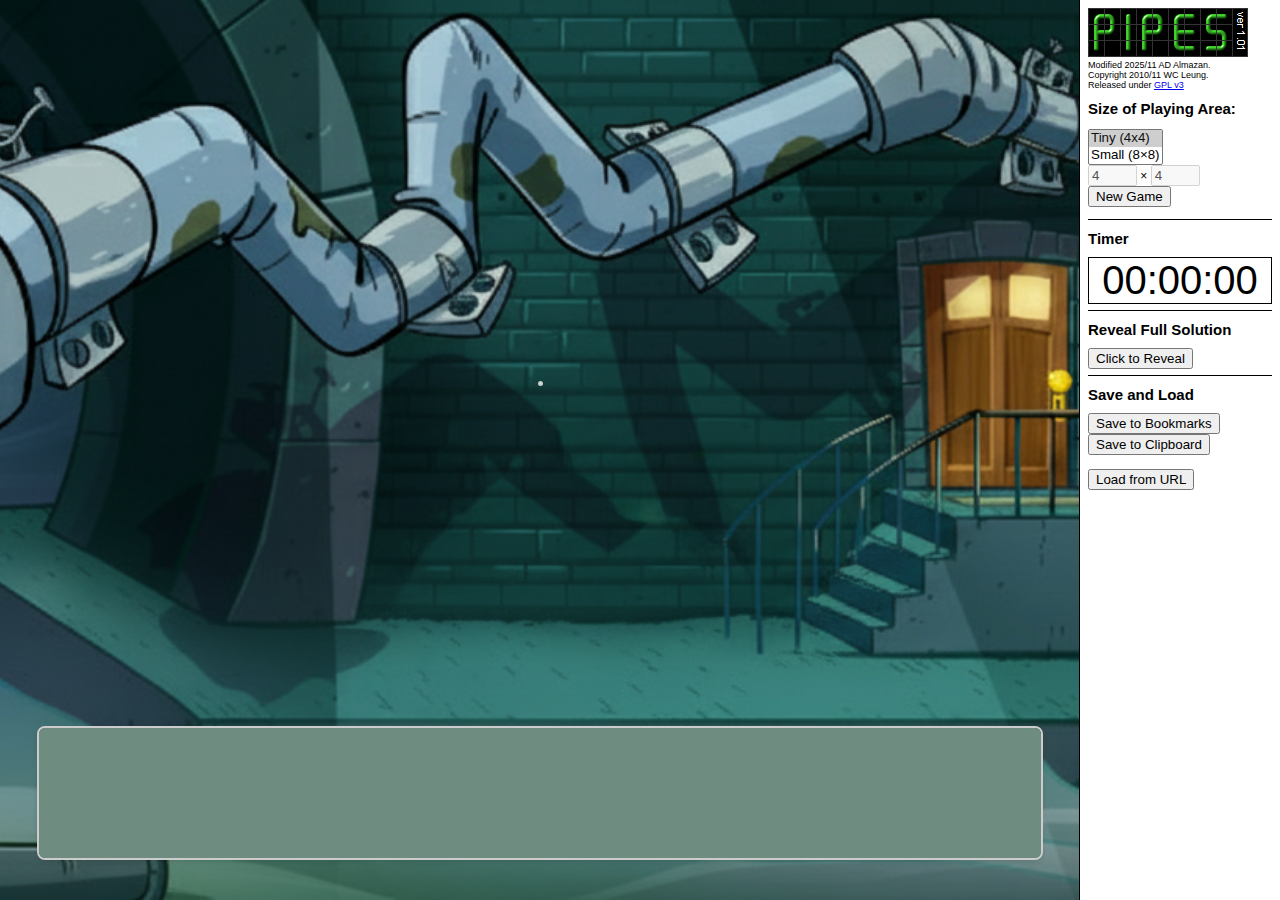
<file: index.html>
<!DOCTYPE html 
     PUBLIC "-//W3C//DTD XHTML 1.0 Strict//EN"
     "http://www.w3.org/TR/xhtml1/DTD/xhtml1-strict.dtd">
<html xmlns="http://www.w3.org/1999/xhtml" xml:lang="en" lang="en">
    <head>
        <meta http-equiv="content-type" content="text/html; charset=utf-8" />
        <title>Pipes</title>
        <script type="text/javascript" src="scripts/game.js"></script>
        <script type="text/javascript" src="scripts/board.js"></script>
        <script type="text/javascript" src="scripts/timer.js"></script>
        <script type="text/javascript" src="scripts/control.js"></script>
        <script type="text/javascript" src="scripts/io.js"></script>
        <script type="text/javascript" src="scripts/pipes.js"></script>
        
        <style type="text/css">
            .t{}
        </style>
        <link rel="icon" type="image/x-icon" href="https://ausdotsn50.github.io/linking-alzar-pipes/images/icon.png">
        <link rel="stylesheet" type="text/css" href="styles.css" />
    </head>
    <body style="margin:0; padding:0" onload="init()">
        <div style="position: fixed; border-left: 1px solid black; right: 0; width: 200px; height: 100%; z-index: 1; background-color: white; overflow: auto">
            <div class="menu" style="padding: 8px">
                <img src="images/logo.png" />
                <p style="font-size: 75%; margin: 0; padding: 0">Modified 2025/11 AD Almazan.
                    <br />Copyright 2010/11 WC Leung.<br />Released under <a href="http://www.gnu.org/licenses/gpl-3.0.html">GPL v3</a></p>
                <h1>Size of Playing Area:</h1>
                <p>
                <select id="sizeselect" name="sizeselect" size="2" onchange="form_size()">
                    <option value="4x4" selected="selected">Tiny (4x4)</option>
                    <option value="8x8">Small (8×8)</option>
					<!--
                    <option value="16x16">Medium (16×16)</option>
                    <option value="32x32">Large (32×32)</option>
                    <option value="64x64">Huge (64x64)</option>
                    <option value="100x100">Max (100x100)</option>
                    <option value="custom">Custom ...</option>
					-->
                </select><br />
                <input id="hsize" name="hsize" type="text" value="4" size="3" disabled="disabled" /> ×
                <input id="vsize" name="vsize" type="text" value="4" size="3" disabled="disabled" /><br />
                <input type="button" value="New Game" onclick="newgame(); this.blur();">
                </p>

                <hr />
                
                <!--
                <h1>Tile Size (in pixels)</h1>
                <p id="tileset_placeholder"></p>
                <p id="loading_images" style="display: none">Loading images...</p>

                <hr />
                -->
                
                <h1>Timer</h1>
                <div id="timer" style="font-size: 40px; border: 1px solid black; text-align: center">00:00:00</div>

                <hr />

				<!--
                <h1>Control</h1>
                <p id="controlset_placeholder"></p>
                <div id="controlset_desc"></div>
                <hr />
				-->
                <h1>Reveal Full Solution</h1>
                <input type="button" value="Click to Reveal" onclick="board.drawSolution(pipes_logic); this.blur();">
                <hr />

                <h1>Save and Load</h1>
                <input type="button" value="Save to Bookmarks" onclick="io.saveToBookmarks(); this.blur();">
                <br />
                <input type="button" value="Save to Clipboard" onclick="io.saveToClipboard(); this.blur();">
                <br /><br />
                <input type="button" value="Load from URL" onclick="io.loadPrompt(); this.blur();">
            </div>
        </div>
        <div id="gameArea">
			<div id="mainBoard">
            <canvas width="1" height="1" id="gameContent" oncontextmenu="return false;" 
                onselectstart="return false;" onmouseup="controller.eventprocess(event)" onmousedown="controller.eventprocess(event)" onclick="controller.eventprocess(event)" ondblclick="controller.eventprocess(event)" onmousemove="controller.eventprocess(event)" onmouseover="controller.eventprocess(event)" onmouseout="controller.eventprocess(event)"></canvas>
            </div>

            <div id="draggableBoard">
                <canvas id="draggablePipes" width="1200" height="100"></canvas>
            </div>
        </div>

        <div id="menu_placeholder" class="t1" style="left: 1px;"></div>
    </body>
</html>
</file>
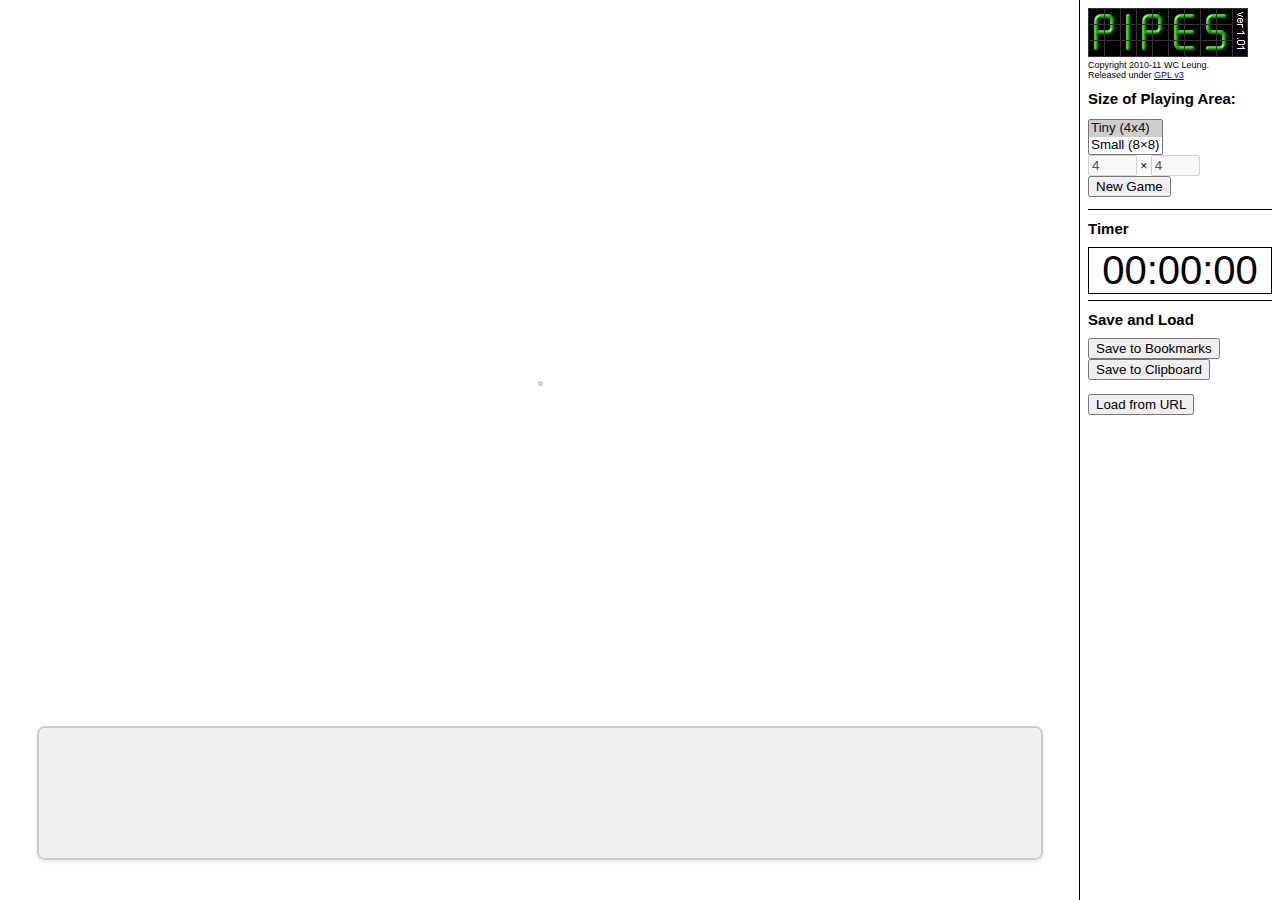
<file: pipes.html>
<!DOCTYPE html 
     PUBLIC "-//W3C//DTD XHTML 1.0 Strict//EN"
     "http://www.w3.org/TR/xhtml1/DTD/xhtml1-strict.dtd">
<html xmlns="http://www.w3.org/1999/xhtml" xml:lang="en" lang="en">
    <head>
        <meta http-equiv="content-type" content="text/html; charset=utf-8" />
        <title>Pipes</title>
        <script type="text/javascript" src="scripts/game.js"></script>
        <script type="text/javascript" src="scripts/board.js"></script>
        <script type="text/javascript" src="scripts/timer.js"></script>
        <script type="text/javascript" src="scripts/control.js"></script>
        <script type="text/javascript" src="scripts/io.js"></script>
        <script type="text/javascript" src="scripts/pipes.js"></script>
        
        <style type="text/css">
            .t{}
        </style>
        <style type="text/css">
            body {font-family: arial, sans-serif}
            .t {position: absolute; overflow: hidden; background-repeat: no-repeat}
            .t1 {position: absolute; top: 0px; width:200px; height:1px}
            .menu h1 {font-size: 125%}
            .menu {font-size: 75%}
            .menu hr {border: none; border-top: 1px solid black}
            
            .won {background-color: yellow}

            /* New styles for layout */
            #gameArea {
                position: fixed;
                left: 0;
                right: 200px; /* Account for sidebar */
                top: 0;
                bottom: 0;
                display: flex;
                flex-direction: column;
                align-items: center;
                padding: 40px 0;
            }

            #mainBoard {
                flex: 1;
                display: flex;
                align-items: center;
                justify-content: center;
                width: 100%;
                padding: 20px;
            }

            #gameContent {
                position: relative;
                border: 2px solid #ccc;
                border-radius: 8px;
                background-color: #f8f8f8;
            }

            #draggableBoard {
                width: 90%;
                max-width: none;
                margin-top: auto;
                padding: 15px;
                background-color: #f0f0f0;
                border: 2px solid #ccc;
                border-radius: 8px;
                box-shadow: 0 2px 4px rgba(0,0,0,0.1);
                overflow-x: auto; /* Allow horizontal scrolling if needed */
            }
            
            #draggablePipes {
                display: block; /* Remove any default inline spacing */
                min-width: 100%; /* Ensure it takes up at least full width */
            }
        </style>
    </head>
    <body style="margin:0; padding:0" onload="init()">
        <div style="position: fixed; border-left: 1px solid black; right: 0; width: 200px; height: 100%; z-index: 1; background-color: white; overflow: auto">
            <div class="menu" style="padding: 8px">
                <img src="images/logo.png" />
                <p style="font-size: 75%; margin: 0; padding: 0">Copyright 2010-11 WC Leung.<br />Released under <a href="http://www.gnu.org/licenses/gpl-3.0.html">GPL v3</a></p>
                <h1>Size of Playing Area:</h1>
                <p>
                <select id="sizeselect" name="sizeselect" size="2" onchange="form_size()">
                    <option value="4x4" selected="selected">Tiny (4x4)</option>
                    <option value="8x8">Small (8×8)</option>
					<!--
                    <option value="16x16">Medium (16×16)</option>
                    <option value="32x32">Large (32×32)</option>
                    <option value="64x64">Huge (64x64)</option>
                    <option value="100x100">Max (100x100)</option>
                    <option value="custom">Custom ...</option>
					-->
                </select><br />
                <input id="hsize" name="hsize" type="text" value="4" size="3" disabled="disabled" /> ×
                <input id="vsize" name="vsize" type="text" value="4" size="3" disabled="disabled" /><br />
                <input type="button" value="New Game" onclick="newgame(); this.blur();">
                </p>

                <hr />
                
                <!--
                <h1>Tile Size (in pixels)</h1>
                <p id="tileset_placeholder"></p>
                <p id="loading_images" style="display: none">Loading images...</p>

                <hr />
                -->
                
                <h1>Timer</h1>
                <div id="timer" style="font-size: 40px; border: 1px solid black; text-align: center">00:00:00</div>

                <hr />

				<!--
                <h1>Control</h1>
                <p id="controlset_placeholder"></p>
                <div id="controlset_desc"></div>
                <hr />
				-->

                <h1>Save and Load</h1>
                <input type="button" value="Save to Bookmarks" onclick="io.saveToBookmarks(); this.blur();">
                <br />
                <input type="button" value="Save to Clipboard" onclick="io.saveToClipboard(); this.blur();">
                <br /><br />
                <input type="button" value="Load from URL" onclick="io.loadPrompt(); this.blur();">
            </div>
        </div>
        <div id="gameArea">
			<div id="mainBoard">
            <canvas width="1" height="1" id="gameContent" oncontextmenu="return false;" 
                onselectstart="return false;" onmouseup="controller.eventprocess(event)" onmousedown="controller.eventprocess(event)" onclick="controller.eventprocess(event)" ondblclick="controller.eventprocess(event)" onmousemove="controller.eventprocess(event)" onmouseover="controller.eventprocess(event)" onmouseout="controller.eventprocess(event)"></canvas>
            </div>

            <div id="draggableBoard">
                <canvas id="draggablePipes" width="1200" height="100"></canvas>
            </div>
        </div>

        <div id="menu_placeholder" class="t1" style="left: 1px;"></div>
    </body>
</html>
</file>
<file: styles.css>
body {
    font-family: arial, sans-serif;
    background-image: url('../images/lap_bg.png');
    background-size: cover;
    background-position: center;
    background-repeat: no-repeat;
    background-attachment: fixed;
    min-height: 100vh;
    margin: 0;
    padding: 0;
}
.t {position: absolute; overflow: hidden; background-repeat: no-repeat}
.t1 {position: absolute; top: 0px; width:200px; height:1px}
.menu h1 {font-size: 125%}
.menu {font-size: 75%}
.menu hr {border: none; border-top: 1px solid black}

.won {background-color: rgb(152, 237, 157);}
.over {background-color: rgb(238, 158, 158);}

/* New styles for layout */
#gameArea {
    position: fixed;
    left: 0;
    right: 200px; /* Account for sidebar */
    top: 0;
    bottom: 0;
    display: flex;
    flex-direction: column;
    align-items: center;
    padding: 40px 0;
}

#mainBoard {
    flex: 1;
    display: flex;
    align-items: center;
    justify-content: center;
    width: 100%;
    padding: 20px;
}

#gameContent {
    position: relative;
    border: 2px solid #ccc;
    border-radius: 8px;
    background-color: #f8f8f8;
}

#draggableBoard {
    width: 90%;
    max-width: none;
    margin-top: auto;
    padding: 15px;
    background-color: #f0f0f0;
    border: 2px solid #ccc;
    border-radius: 8px;
    background-color: #6e8c80;
    box-shadow: 0 2px 4px rgba(0,0,0,0.1);
    overflow-x: auto; /* Allow horizontal scrolling if needed */
}

#draggablePipes {
    display: block; /* Remove any default inline spacing */
    min-width: 100%; /* Ensure it takes up at least full width */
}
</file>
